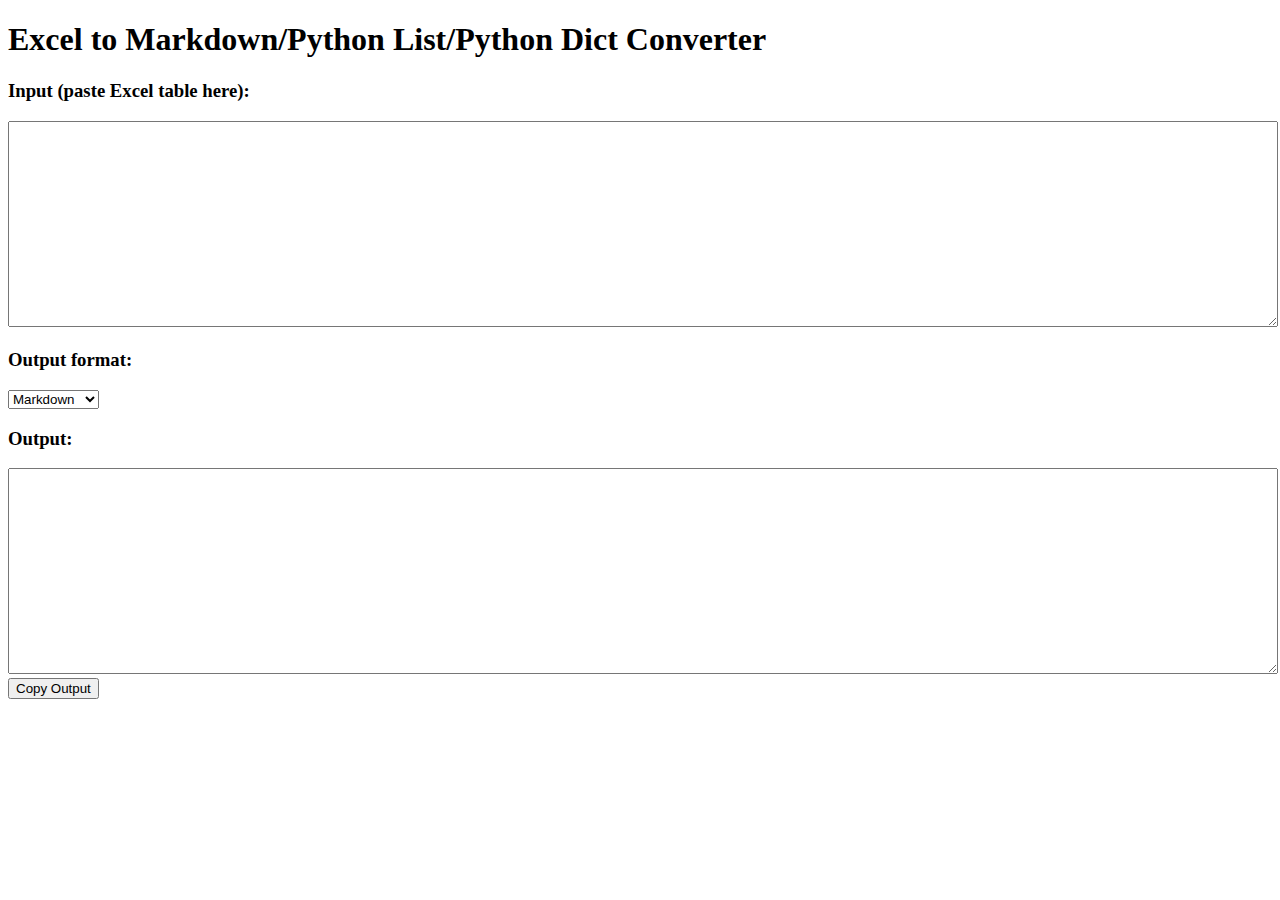
<file: table encoder/index.html>
<!DOCTYPE html>
<html lang="en">
<head>
    <meta charset="UTF-8">
    <meta name="viewport" content="width=device-width, initial-scale=1.0">
    <title>Excel to Markdown/Python List/Python Dict Converter</title>
    <style>
        textarea {
            width: 100%;
            height: 200px;
        }
    </style>
</head>
<body>
    <h1>Excel to Markdown/Python List/Python Dict Converter</h1>

    <h3>Input (paste Excel table here):</h3>
    <textarea id="input" onchange="convert()"></textarea>

    <h3>Output format:</h3>
    <select id="outputFormat" onchange="convert()">
        <option value="markdown">Markdown</option>
        <option value="python">Python List</option>
        <option value="python-dict">Python Dict</option>
    </select>

    <h3>Output:</h3>
    <textarea id="output" readonly></textarea>
    <button id="copyOutputBtn">Copy Output</button>

    <script>
        const input = document.getElementById("input");
        const output = document.getElementById("output");
        const outputFormat = document.getElementById("outputFormat");
        const copyOutputBtn = document.getElementById("copyOutputBtn");

        function convert() {
            if (outputFormat.value === "markdown") {
                convertToMarkdown();
            } else if (outputFormat.value === "python") {
                convertToPythonList();
            } else {
                convertToPythonDict();
            }
        }

        function convertToMarkdown() {
            const inputText = input.value;
            const lines = inputText.trim().split("\n");
            const markdown = lines.map((line, index) => {
                const formattedLine = "| " + line.trim().split("\t").join(" | ") + " |";
                if (index === 0) {
                    const separator = "| " + line.trim().split("\t").map(() => "---").join(" | ") + " |";
                    return formattedLine + "\n" + separator;
                } else {
                    return formattedLine;
                }
            }).join("\n");

            output.value = markdown;
        }

        function convertToPythonList() {
            const inputText = input.value;
            const lines = inputText.trim().split("\n");
            const pythonList = lines.map(line => {
                return "[" + line.trim().split("\t").map(cell => JSON.stringify(cell)).join(", ") + "]";
            }).join(",\n");

            output.value = "[\n" + pythonList + "\n]";
        }

        function convertToPythonDict() {
            const inputText = input.value;
            const lines = inputText.trim().split("\n");
            const headers = lines[0].trim().split("\t");

            const pythonDict = lines.slice(1).map(line => {
                const values = line.trim().split("\t");
                const rowDict = headers.map((header, index) => {
                    return JSON.stringify(header) + ": " + JSON.stringify(values[index]);
                }).join(", ");
                return "{" + rowDict + "}";
            }).join(",\n");

            output.value = "[\n" + pythonDict + "\n]";
        }

        copyOutputBtn.addEventListener("click", () => {
            output.select();
            document.execCommand("copy");
            alert("Output copied to clipboard!");
        });
    </script>
</body>
</html>
</file>
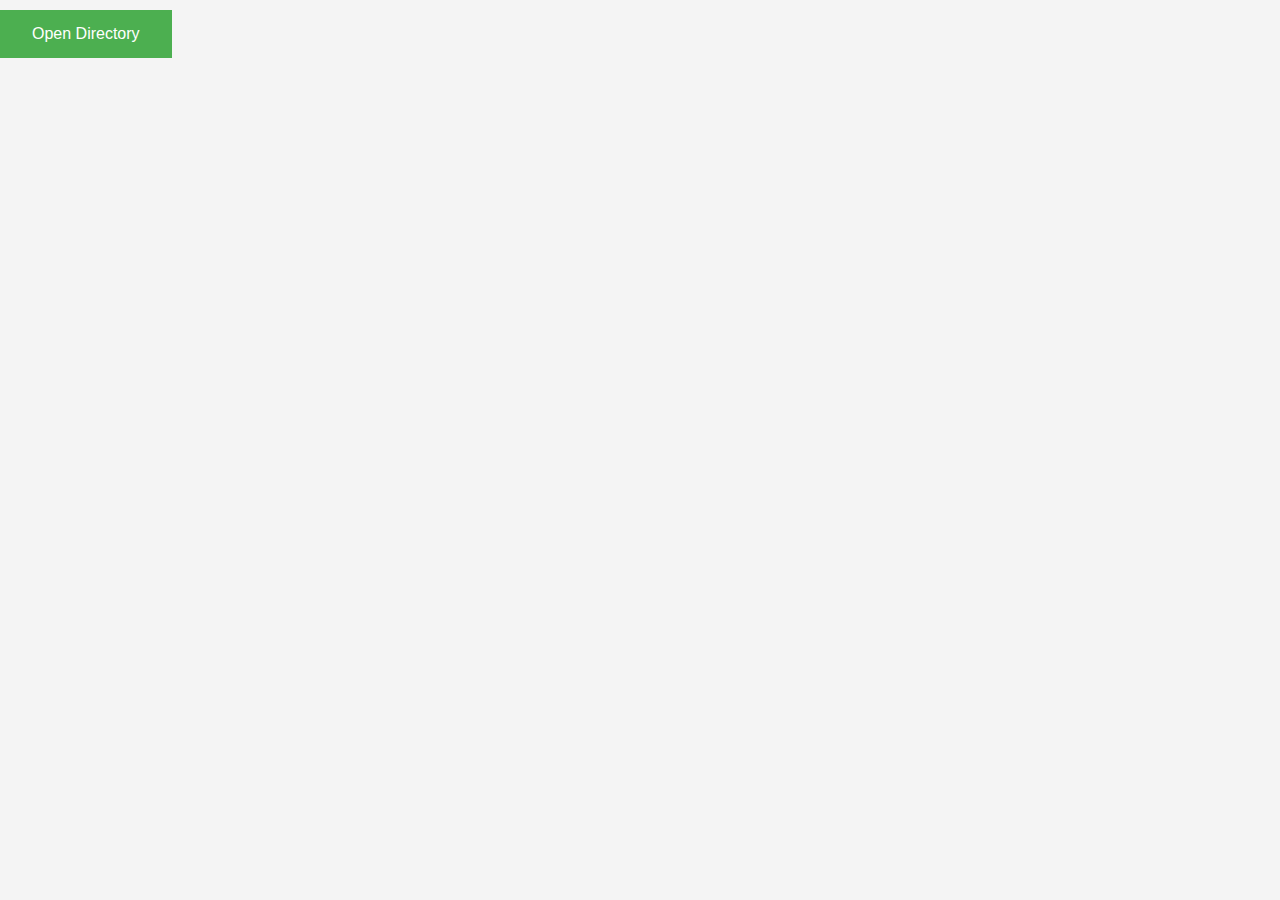
<file: folder app/v2/index.html>
<!DOCTYPE html>
<html lang="en">
<head>
    <meta charset="UTF-8">
    <meta http-equiv="X-UA-Compatible" content="IE=edge">
    <meta name="viewport" content="width=device-width, initial-scale=1.0">
    <title>Local File Explorer</title>
    <link rel="stylesheet" href="styles.css">
</head>
<body>
    <button id="open-directory">Open Directory</button>
    <ul id="file-tree"></ul>

    <div id="context-menu">
        <ul>
            <li id="rename">Rename</li>
            <li id="delete">Delete</li>
            <li id="new-file">New File</li>
            <li id="new-folder">New Folder</li>
        </ul>
    </div>

    <script src="app.js"></script>
</body>
</html>
</file>
<file: folder app/v2/styles.css>
body {
    font-family: Arial, sans-serif;
    background-color: #f4f4f4;
    margin: 0;
    padding: 0;
}

button {
    background-color: #4CAF50;
    border: none;
    color: white;
    padding: 15px 32px;
    text-align: center;
    text-decoration: none;
    display: inline-block;
    font-size: 16px;
    margin: 10px 0;
    cursor: pointer;
}

#file-tree {
    list-style-type: none;
    padding-left: 0;
}

#file-tree li {
    cursor: pointer;
    padding: 5px;
    background-color: #ffffff;
    margin: 2px 0;
    border: 1px solid #d9d9d9;
    border-radius: 5px;
}

.folder {
    color: blue;
    font-weight: bold;
}

.file {
    color: black;
    font-style: italic;
}

#context-menu {
    display: none;
    position: absolute;
    background-color: #ffffff;
    border: 1px solid #d9d9d9;
    border-radius: 5px;
    z-index: 1;
}

#context-menu ul {
    list-style-type: none;
    margin: 0;
    padding: 0;
}

#context-menu li {
    padding: 8px 12px;
    cursor: pointer;
    font-size: 14px;
}

#context-menu li:hover {
    background-color: #f1f1f1;
}
</file>
